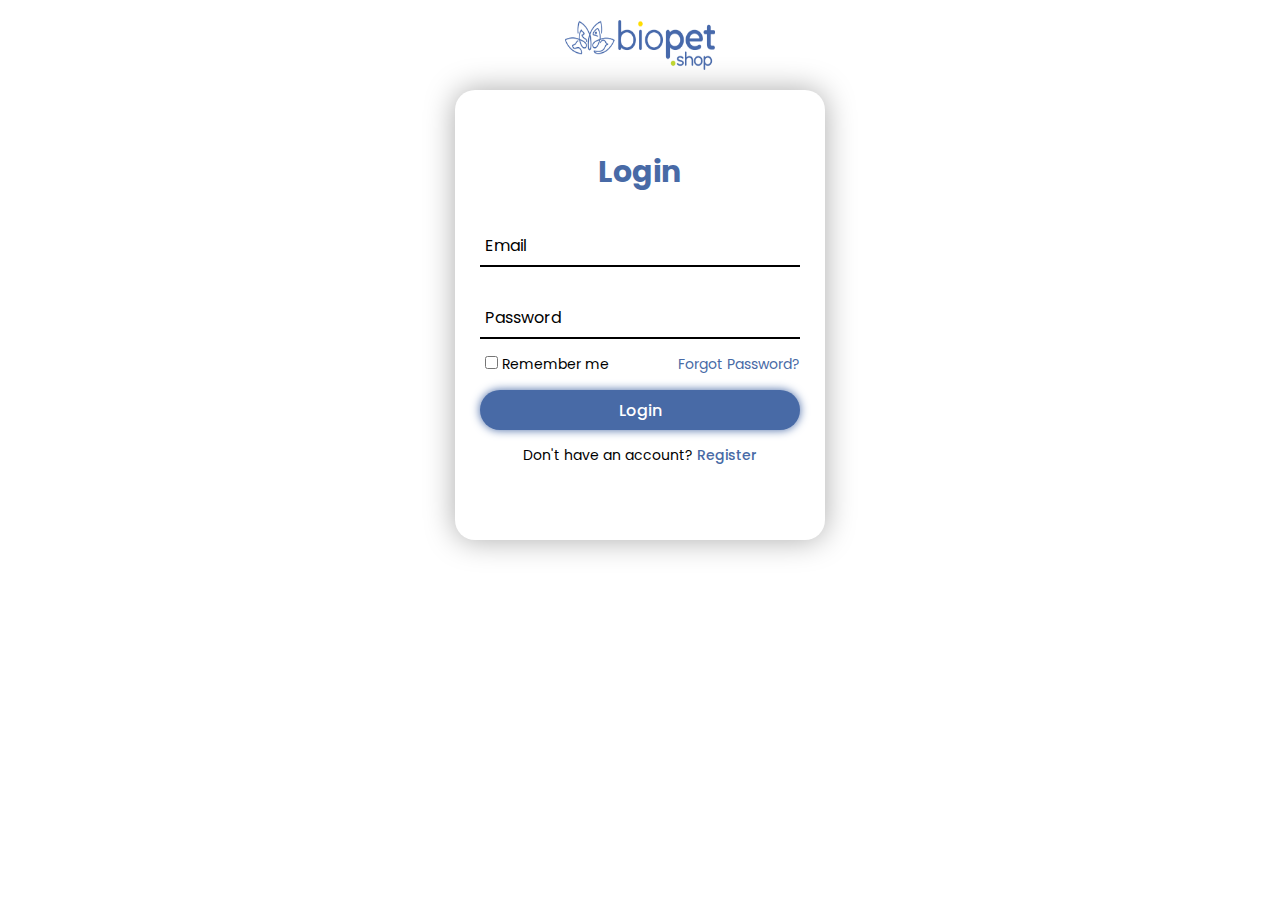
<file: login/login.html>
<!DOCTYPE html>
<html lang="en">
<head>
    <meta charset="UTF-8">
    <meta http-equiv="X-UA-Compatible" content="IE=edge">
    <meta name="viewport" content="width=device-width, initial-scale=1.0">
    <title>Login</title>
    <link rel="stylesheet" href="style.css">
    <link rel="preconnect" href="https://fonts.googleapis.com">
    <link rel="preconnect" href="https://fonts.gstatic.com" crossorigin>
    <link href="https://fonts.googleapis.com/css2?family=Poppins:wght@100;200;300;400;500;600;700;800;900&display=swap" rel="stylesheet">
</head>
<body>
    <div class="container">
        <div class="logo">
            <a href="http://127.0.0.1:5500/Biopet%20shop/index.html"><img src="../images/249d0859-6e00-4bd6-bae3-7f50f2a73db7 1.png" alt="logo"></a>
        </div>
        <div class="container_login">
            <div class="login_box">
                <form>
                    <h2>Login</h2>
                    <div class="input_group">
                        <input class="login_email" type="email" required>
                        <label for="">Email</label>
                    </div>
                    <div class="input_group">
                        <input class="login_psw" type="password" required>
                        <label for="">Password</label>
                    </div>
                    <div class="remember">
                        <label for=""><input type="checkbox"> Remember me</label>
                        <a href="#">Forgot Password?</a>
                    </div>
                    <button class="btn">Login</button>
                    <div class="login">
                        <p>Don't have an account? <a href="#" class="go_register">Register</a></p>
                    </div>
                </form>
            </div>
        </div>
    </div>


    <script src="../data.js"></script>
    <script src="login.js"></script>
</body>
</html>
</file>
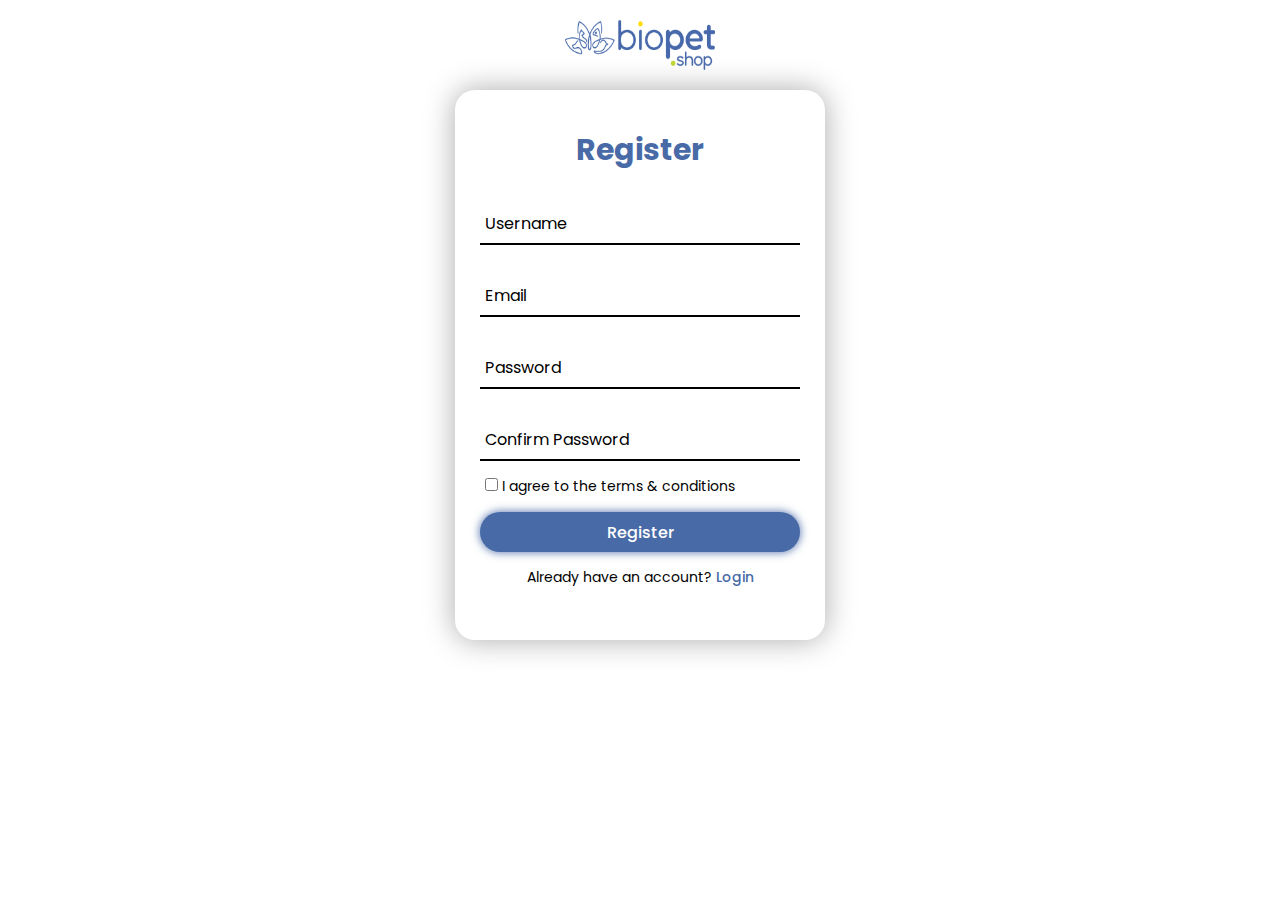
<file: register/register.html>
<!DOCTYPE html>
<html lang="en">
<head>
    <meta charset="UTF-8">
    <meta http-equiv="X-UA-Compatible" content="IE=edge">
    <meta name="viewport" content="width=device-width, initial-scale=1.0">
    <title>Register</title>
    <link rel="stylesheet" href="style.css">
    <link rel="preconnect" href="https://fonts.googleapis.com">
    <link rel="preconnect" href="https://fonts.gstatic.com" crossorigin>
    <link href="https://fonts.googleapis.com/css2?family=Poppins:wght@100;200;300;400;500;600;700;800;900&display=swap" rel="stylesheet">
</head>
<body>
    <div class="container">
        <div class="logo">
            <a href="http://127.0.0.1:5500/Biopet%20shop/index.html"><img src="../images/249d0859-6e00-4bd6-bae3-7f50f2a73db7 1.png" alt="logo"></a>
        </div>
        <div class="container_register">
            <div class="register_box">
                <form onsubmit="registerSubmit(event)">
                    <h2>Register</h2>
                    <div class="input_group">
                        <input class="register_name" type="text" required>
                        <label for="">Username</label>
                    </div>
                    <div class="input_group">
                        <input class="register_email" type="email" required>
                        <label for="">Email</label>
                    </div>
                    <div class="input_group">
                        <input class="register_psw" type="password" required>
                        <label for="">Password</label>
                    </div>
                    <div class="input_group">
                        <input class="register_confirm_psw" type="password" required>
                        <label for="">Confirm Password</label>
                    </div>
                    <p class="register_err"></p>
                    <div class="remember">
                        <label for=""><input type="checkbox"> I agree to the terms & conditions</label>
                    </div>
                    <button class="btn">Register</button>
                    <div class="register">
                        <p>Already have an account? <a href="#" class="go_login">Login</a></p>
                    </div>
                </form>
            </div>
        </div>
    </div>

    <script src="../data.js"></script>
    <script src="register.js"></script>
</body>
</html>
</file>
<file: login/style.css>
*{
    margin: 0;
    padding: 0;
    box-sizing: border-box;
    font-family: 'Poppins', sans-serif;
}

body {
    display: flex;
    justify-content: center;
    min-height: 100vh;
}

.container {
    margin: 20px auto;
}

.logo img {
    width: 150px;
    height: 50px;
    display: block;
    margin: 0 auto;
}

.container_login {
    position: relative;
    width: 370px;
    height: 450px;
    padding: 40px;
    border-radius: 20px;
    box-shadow: 0 0 30px #aaa;
    margin-top: 20px;
}

.login_box {
    display: flex;
    justify-content: center;
    align-items: center;
    width: 100%;
    height: 100%;
}

h2 {
    font-size: 30px;
    color: #486AA6;
    text-align: center;
}

.input_group {
    position: relative;
    margin: 30px 0;
    border-bottom: 2px solid #000;
}

.input_group label {
    position: absolute;
    top: 50%;
    left: 5px;
    transform: translateY(-50%);
    color: #000;
    pointer-events: none;
    transition: .5s;
}

.input_group input {
    width: 320px;
    height: 40px;
    padding: 0 5px;
    background: transparent;
    border: none;
    outline: none;
}

.input_group input:focus~label,
.input_group input:valid~label {
    top: -3px;
    font-size: 12px;
}

.remember {
    margin: -15px 0 15px 5px;
    display: flex;
    justify-content: space-between;
}

.remember label {
    color: #000;
    font-size: 14px;
}

.remember label input {
    accent-color: #aaa;
}

.remember a {
    color: #486AA6;
    text-decoration: none;
    font-size: 14px;
}

.remember a:hover {
    text-decoration: underline;
}

button {
    position: relative;
    width: 100%;
    height: 40px;
    background: #486AA6;
    box-shadow: 0 0 10px #486AA6;
    font-size: 16px;
    color: #fff;
    font-weight: 500;
    cursor: pointer;
    border-radius: 30px;
    border: none;
    outline: none;
}

.login {
    font-size: 14px;
    text-align: center;
    margin: 15px 0;
}

.login p {
    color: #000;
}

.login p a {
    color: #486AA6;
    text-decoration: none;
    font-weight: 500;
}

.login p a:hover {
    text-decoration: underline;
}

@media screen and (max-width: 400px) {
    .container_login {
        width: 310px;
    }

    .input_group {
        width: 280px;
    }
}
</file>
<file: register/style.css>
*{
    margin: 0;
    padding: 0;
    box-sizing: border-box;
    font-family: 'Poppins', sans-serif;
}

body {
    display: flex;
    justify-content: center;
    min-height: 100vh;
}

.container {
    margin: 20px auto;
}

.logo img {
    width: 150px;
    height: 50px;
    display: block;
    margin: 0 auto;
}

.container_register {
    position: relative;
    width: 370px;
    height: 550px;
    padding: 40px;
    border-radius: 20px;
    box-shadow: 0 0 30px #aaa;
    margin-top: 20px;
}

.register_box {
    display: flex;
    justify-content: center;
    align-items: center;
    width: 100%;
    height: 100%;
}

h2 {
    font-size: 30px;
    color: #486AA6;
    text-align: center;
}

.input_group {
    position: relative;
    margin: 30px 0;
    border-bottom: 2px solid #000;
}

.input_group label {
    position: absolute;
    top: 50%;
    left: 5px;
    transform: translateY(-50%);
    color: #000;
    pointer-events: none;
    transition: .5s;
}

.input_group input {
    width: 320px;
    height: 40px;
    padding: 0 5px;
    background: transparent;
    border: none;
    outline: none;
}

.input_group input:focus~label,
.input_group input:valid~label {
    top: -3px;
    font-size: 12px;
}

.remember {
    margin: -15px 0 15px 5px;
    display: flex;
    justify-content: space-between;
}

.remember label {
    color: #000;
    font-size: 14px;
}

.remember label input {
    accent-color: #aaa;
}

button {
    position: relative;
    width: 100%;
    height: 40px;
    background: #486AA6;
    box-shadow: 0 0 10px #486AA6;
    font-size: 16px;
    color: #fff;
    font-weight: 500;
    cursor: pointer;
    border-radius: 30px;
    border: none;
    outline: none;
}

.register {
    font-size: 14px;
    text-align: center;
    margin: 15px 0;
}

.register p {
    color: #000;
}

.register p a {
    color: #486AA6;
    text-decoration: none;
    font-weight: 500;
}

.register p a:hover {
    text-decoration: underline;
}

@media screen and (max-width: 400px) {
    .container_register {
        width: 310px;
    }

    .input_group {
        width: 280px;
    }
}
</file>
